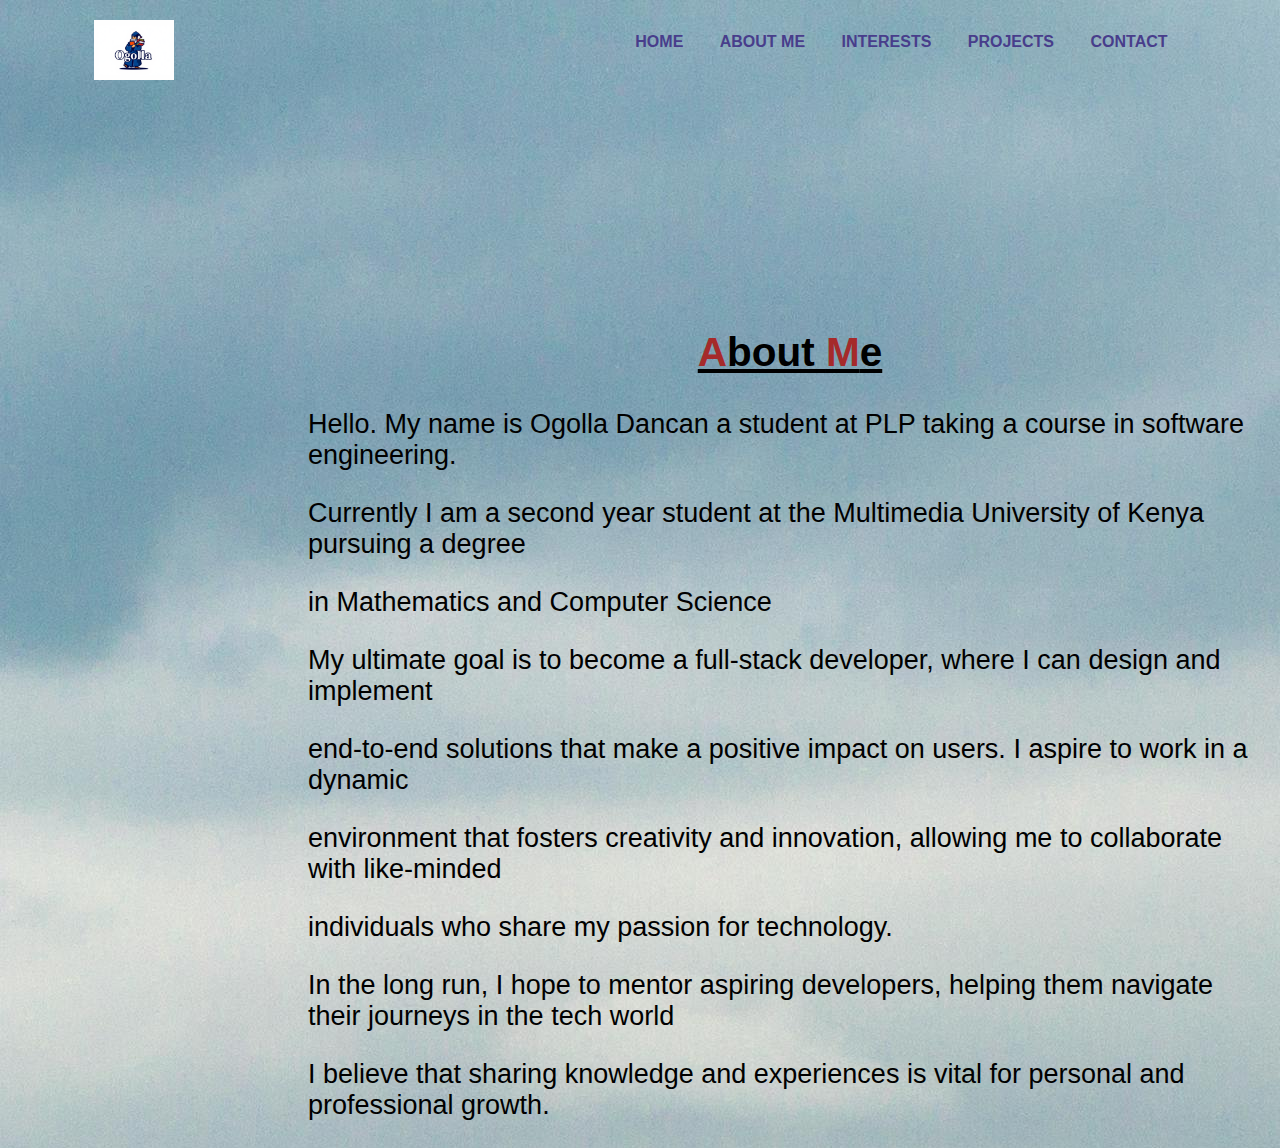
<file: aboutme.html>
<!DOCTYPE html>
<html lang="en">
<head>
    <meta charset="UTF-8">
    <meta name="viewport" content="width=device-width, initial-scale=1.0">
    <title>About Me</title>
    <link rel="stylesheet" href="about.css">
</head>
<body>
    <div class="main">
        <div class="navbar">
            <img src="Pics/logo.png" class="logo">

            <ul>
                <li><a href="index.html">HOME</a></li>
                <li><a href="aboutme.html">ABOUT ME</a></li>
                <li><a href="interests.html">INTERESTS</a></li>
                <li><a href="projects.html">PROJECTS</a></li>
                <li><a href="contact.html">CONTACT</a></li>
            </ul>
        </div>
    <div class="about">
        <h2><span>A</span>bout <span>M</span>e</h2>
        <p>Hello. My name is Ogolla Dancan a student at PLP taking a course in software engineering.</p>
        <p>Currently I am a second year student at the Multimedia University of Kenya pursuing a degree</p>
        <p>in Mathematics and Computer Science</p>
        <p>My ultimate goal is to become a full-stack developer, where I can design and implement</p>
        <p>end-to-end solutions that make a positive impact on users. I aspire to work in a dynamic</p>
        <p>environment that fosters creativity and innovation, allowing me to collaborate with like-minded </p>
        <p>individuals who share my passion for technology.</p>
        <p>In the long run, I hope to mentor aspiring developers, helping them navigate their journeys in the tech world</p>
        <p>I believe that sharing knowledge and experiences is vital for personal and professional growth.</p>
    </div>
</body>
</html>
</file>
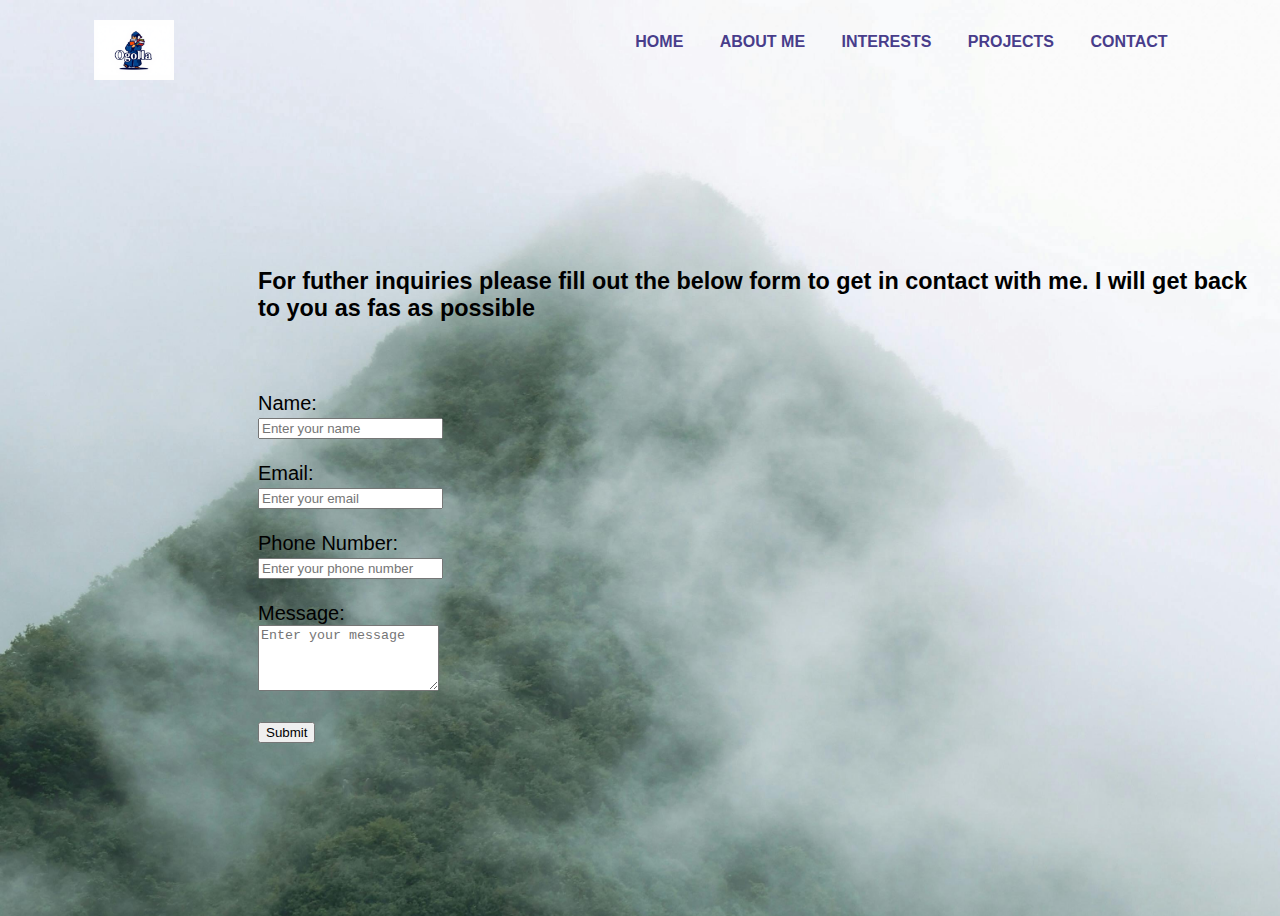
<file: contact.html>
<!DOCTYPE html>
<html lang="en">
<head>
    <meta charset="UTF-8">
    <meta name="viewport" content="width=device-width, initial-scale=1.0">
    <title>Contact</title>
    <link rel="stylesheet" href="contact.css">
</head>
<body>
    <div class="main">
        <div class="navbar">
            <img src="Pics/logo.png" class="logo">

            <ul>
                <li><a href="index.html">HOME</a></li>
                <li><a href="aboutme.html">ABOUT ME</a></li>
                <li><a href="interests.html">INTERESTS</a></li>
                <li><a href="projects.html">PROJECTS</a></li>
                <li><a href="contact.html">CONTACT</a></li>
            </ul>
        </div>
        <div class="contact">
            <h3>For futher inquiries please fill out the below form to get in contact with me. I will get back to you as fas as possible</h3>
            <br><br>
            <form action="submit.php" method="post">
                <label for="name">Name:</label><br>
                <input type="text" id="name" name="name" placeholder="Enter your name" required><br><br>

                <label for="email">Email:</label><br>
                <input type="email" id="email" name="email" placeholder="Enter your email" required><br><br>

                <label for="phone">Phone Number:</label><br>
                <input type="tel" id="phone" name="phone" placeholder="Enter your phone number"><br><br>

                <label for="message">Message:</label><br>
                <textarea id="message" name="message" placeholder="Enter your message" rows="4" required></textarea><br><br>

                <button type="submit">Submit</button>
            </form>
        </div>
</body>
</html>
</file>
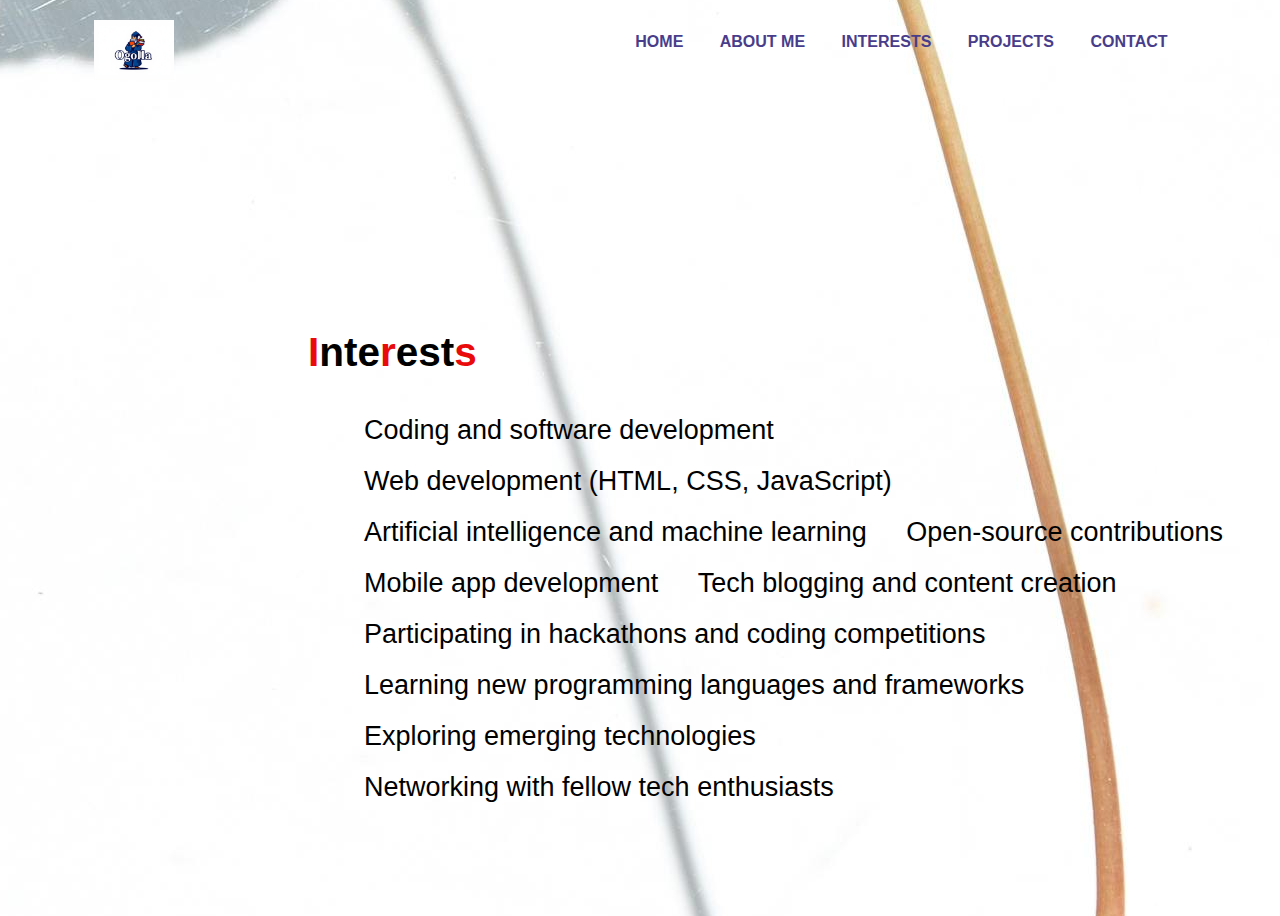
<file: interests.html>
<!DOCTYPE html>
<html lang="en">
<head>
    <meta charset="UTF-8">
    <meta name="viewport" content="width=device-width, initial-scale=1.0">
    <title>Interests</title>
    <link rel="stylesheet" href="interests.css">
</head>
<body>
    <div class="main">
        <div class="navbar">
            <img src="Pics/logo.png" class="logo">

            <ul>
                <li><a href="index.html">HOME</a></li>
                <li><a href="aboutme.html">ABOUT ME</a></li>
                <li><a href="interests.html">INTERESTS</a></li>
                <li><a href="projects.html">PROJECTS</a></li>
                <li><a href="contact.html">CONTACT</a></li>
            </ul>
        </div>
    <div class="interests">
        <h2><span>I</span>nte<span>r</span>est<span>s</span></h2>
                <ul>
                    <li>Coding and software development</li>
                    <li>Web development (HTML, CSS, JavaScript)</li>
                    <li>Artificial intelligence and machine learning</li>
                    <li>Open-source contributions</li>
                    <li>Mobile app development</li>
                    <li>Tech blogging and content creation</li>
                    <li>Participating in hackathons and coding competitions</li>
                    <li>Learning new programming languages and frameworks</li>
                    <li>Exploring emerging technologies</li>
                    <li>Networking with fellow tech enthusiasts</li>
                </ul>
    </div>
</body>
</html>
</file>
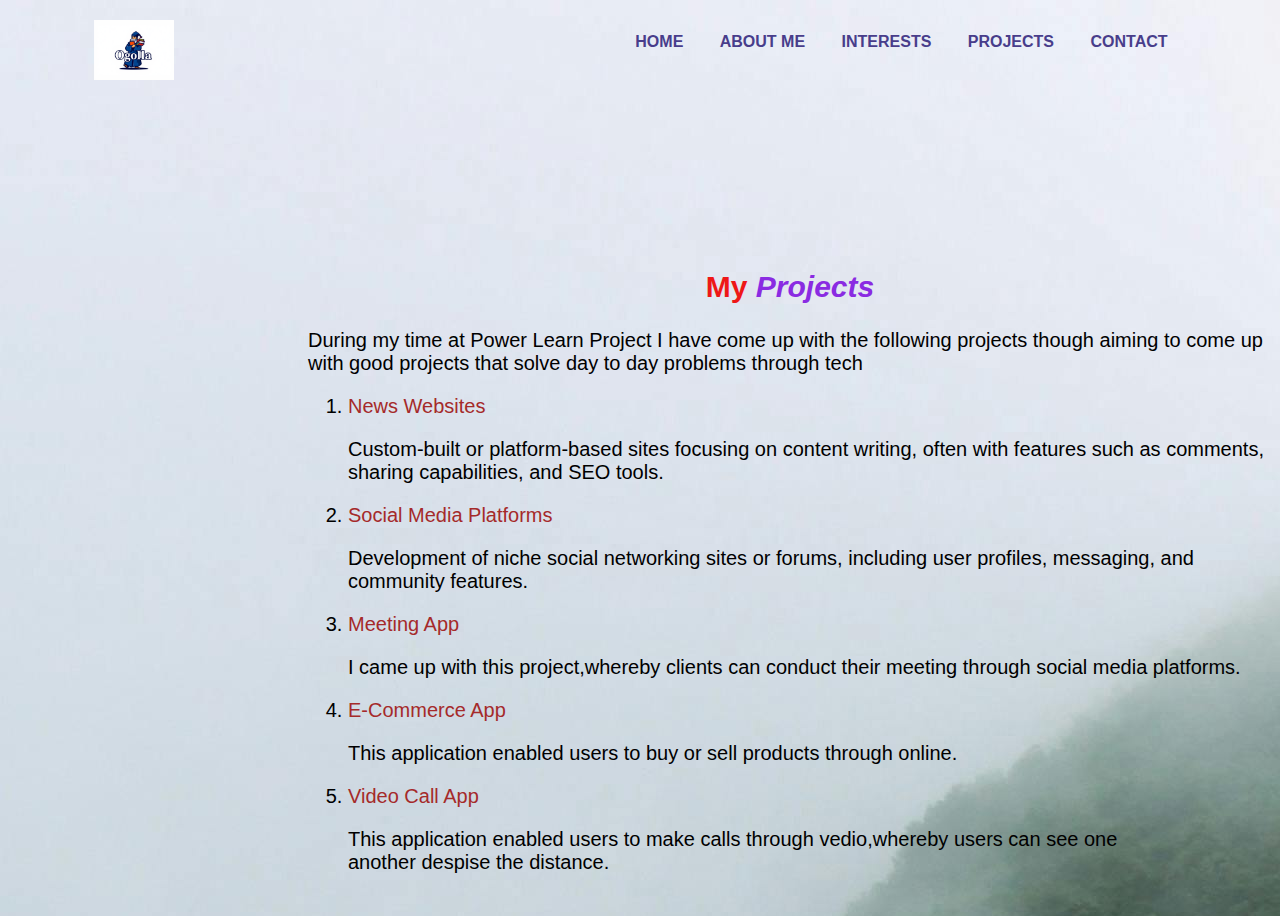
<file: projects.html>
<!DOCTYPE html>
<html lang="en">
<head>
    <meta charset="UTF-8">
    <meta name="viewport" content="width=device-width, initial-scale=1.0">
    <title>Projects</title>
    <link rel="stylesheet" href="projects.css">
</head>
<body>
    <div class="main">
        <div class="navbar">
            <img src="Pics/logo.png" class="logo">

            <ul>
                <li><a href="index.html">HOME</a></li>
                <li><a href="aboutme.html">ABOUT ME</a></li>
                <li><a href="interests.html">INTERESTS</a></li>
                <li><a href="projects.html">PROJECTS</a></li>
                <li><a href="contact.html">CONTACT</a></li>
            </ul>
        </div>
    <div class="projects">
        <h2><span>My</span><em> Projects</em></h2>
            <p>During my time at Power Learn Project I have come up with the following projects though aiming to come up with good projects that solve day to day problems through tech</p>
    <ol>
        <li><a href="mondayblues.com">News Websites</a></li>
            <p>Custom-built or platform-based sites focusing on content writing, often with features such as comments, sharing capabilities, and SEO tools.</p>
        <li><a href="newedition.com">Social Media Platforms</a></li>
            <p>Development of niche social networking sites or forums, including user profiles, messaging, and community features.</p>
        <li><a href="meetme.com">Meeting App</a></li>
            <p>I came up with this project,whereby clients can conduct their meeting through social media platforms.</p>
        <li><a href="marketplace.com">E-Commerce App</a></li>
            <p>This application enabled users to buy or sell products through online.</p>
        <li><a href="meetme.com">Video Call App</a></li>
            <p>This application enabled users to make calls through vedio,whereby users can see one<br>another despise the distance.</p>
    </ol>
    </div>
</body>
</html>
</file>
<file: about.css>
body{
    background-attachment: scroll;
    background-image: url(Pics/bg2.jpg);
}



.about{display: inline-block;
    align-items: center;
    margin-top: 200px;
    margin-left: 300px;
    font-size: 27px;
    background-position: center;
    font-family: 'Franklin Gothic Medium', 'Arial Narrow', Arial, sans-serif;
}

.about span{
    color: brown;
}

.about h2{

    text-align: center;
    text-decoration: underline;
}
nav a{
    text-decoration: none;
    color: brown;
}

.main{
    width: 100%;
    height: 100vh;
    position: relative;
    font-family: sans-serif;
    }

.navbar{
    width:86%;
    margin: auto;
    display: flex;
    padding: 15px 0;
    align-items: center;
    justify-content: space-between;
    }

    .navbar .logo{
        width: 80px;
        cursor: pointer;
        margin-top: -3px;
        margin-left: -2px;
        }


        ul{
            margin-top: -4px;
            }        
        
        ul li{
            padding: 10px 16px;
            list-style: none;
            display: inline-block;
            }   
        
        ul li a{
            text-decoration: none;
            color: darkslateblue;
            font-size: 16px;
            font-weight: bold;
            margin-top: -3%;
            transition: .4s ease;
            }
        
        ul li a:hover{
               color: rgb(230,104,59);
                }
</file>
<file: contact.css>
body{
    background-image: url(Pics/bg1.jpg);
    background-repeat: no-repeat;
    background-size: cover;
    background-attachment: scroll;

}

.contact{
    margin-top: 150px;
    margin-left: 250px;
    display: inline-block;
    justify-content: center;
    align-items: center;
    font-size: 20px;
}

nav a{
    text-decoration: none;
    color: brown;
}

.main{
    width: 100%;
    height: 100vh;
    position: relative;
    font-family: sans-serif;
    }

.navbar{
    width:86%;
    margin: auto;
    display: flex;
    padding: 15px 0;
    align-items: center;
    justify-content: space-between;
    }

    .navbar .logo{
        width: 80px;
        cursor: pointer;
        margin-top: -3px;
        margin-left: -2px;
        }


        ul{
            margin-top: -4px;
            }        
        
        ul li{
            padding: 10px 16px;
            list-style: none;
            display: inline-block;
            }   
        
        ul li a{
            text-decoration: none;
            color: darkslateblue;
            font-size: 16px;
            font-weight: bold;
            margin-top: -3%;
            transition: .4s ease;
            }
        
        ul li a:hover{
               color: rgb(230,104,59);
                }
</file>
<file: interests.css>
body{
    background-image: url(Pics/bg5.jpg);
    background-position: center;
    background-repeat: no-repeat;
    background-attachment: scroll;
    }

    .interests{
                display: inline-block;
                 align-items: center;
                 margin-top: 200px;
                 margin-left: 300px;
                 font-size: 27px;
                background-position: center;
    }

    .interests span{
                    color:rgb(233, 11, 11);
                    }

                    .main{
                        width: 100%;
                        height: 100vh;
                        position: relative;
                        font-family: sans-serif;
                        }
                    
                    .navbar{
                        width:86%;
                        margin: auto;
                        display: flex;
                        padding: 15px 0;
                        align-items: center;
                        justify-content: space-between;
                        }

                        .navbar .logo{
                            width: 80px;
                            cursor: pointer;
                            margin-top: -3px;
                            margin-left: -2px;
                            }


                            ul{
                                margin-top: -4px;
                                }        
                            
                            ul li{
                                padding: 10px 16px;
                                list-style: none;
                                display: inline-block;
                                }   
                            
                            ul li a{
                                text-decoration: none;
                                color: darkslateblue;
                                font-size: 16px;
                                font-weight: bold;
                                margin-top: -3%;
                                transition: .4s ease;
                                }
                            
                            ul li a:hover{
                                   color: rgb(230,104,59);
                                    }
</file>
<file: projects.css>
body{
    background-image: url(Pics/bg1.jpg);
    background-attachment: scroll;
}



.projects{
    display: inline-block;
    justify-items: center;
    align-items: center;
    margin-top: 150px;
    margin-left: 300px;
    font-size: 20px;
   
}

.projects li a{
    color: brown;
    text-decoration: none;
}
li:hover{
    background-color: bisque;
}
.projects span{
    color: rgb(238, 23, 23);
}

.projects em{
    color: blueviolet;
}

nav a{
    text-decoration: none;
    color: brown;
}

.main{
    width: 100%;
    height: 100vh;
    position: relative;
    font-family: sans-serif;
    }

.navbar{
    width:86%;
    margin: auto;
    display: flex;
    padding: 15px 0;
    align-items: center;
    justify-content: space-between;
    }

    .navbar .logo{
        width: 80px;
        cursor: pointer;
        margin-top: -3px;
        margin-left: -2px;
        }


        ul{
            margin-top: -4px;
            }        
        
        ul li{
            padding: 10px 16px;
            list-style: none;
            display: inline-block;
            }   
        
        ul li a{
            text-decoration: none;
            color: darkslateblue;
            font-size: 16px;
            font-weight: bold;
            margin-top: -3%;
            transition: .4s ease;
            }
        
        ul li a:hover{
               color: rgb(230,104,59);
                }
</file>
